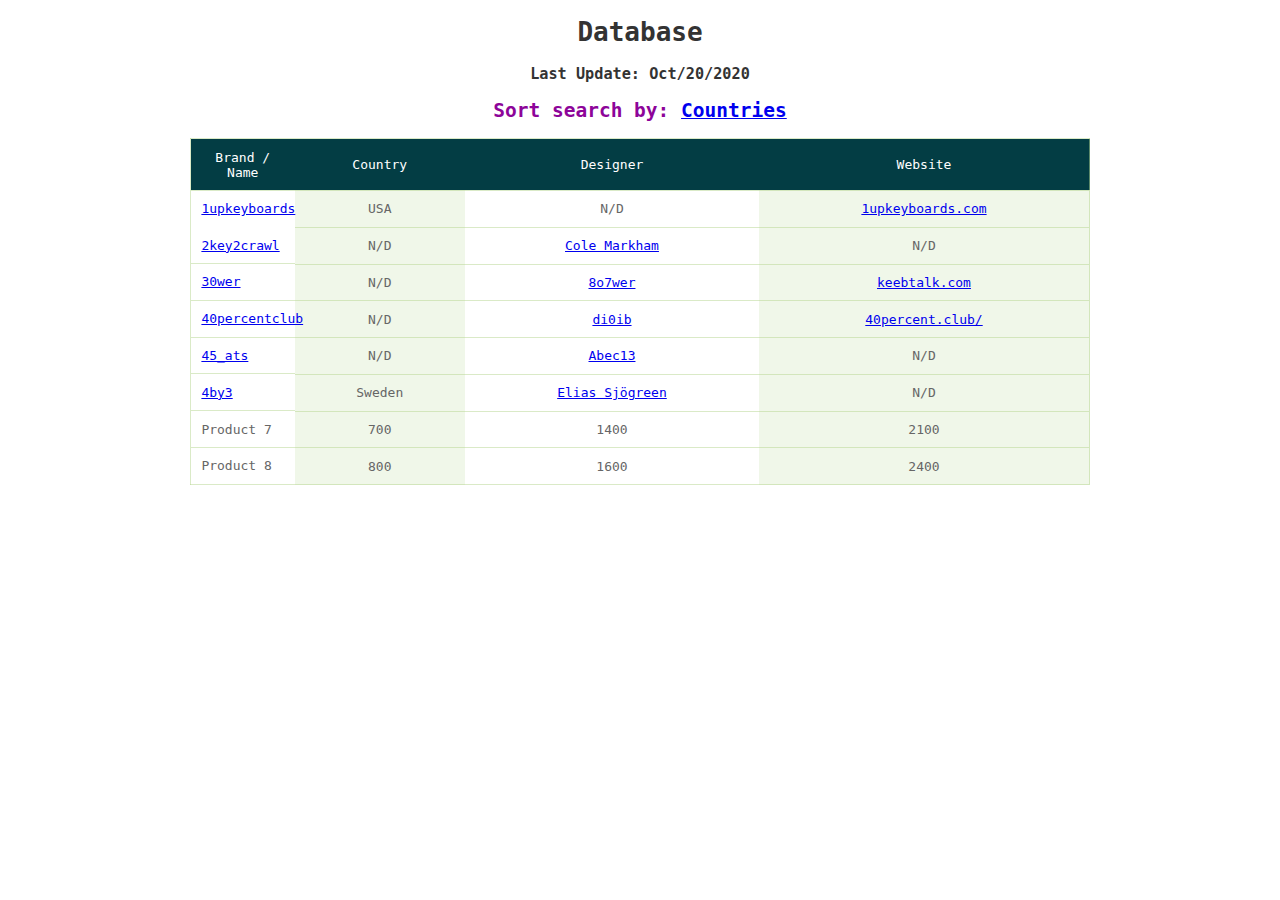
<file: index.html>
<!DOCTYPE html>
<html lang="en">
<head>
    <link rel="apple-touch-icon" href="img/faviconIOS.png">
    <link  rel="icon"   href="img/favicon.png" type="image/png" />
    <title>Macropads</title>
    <meta charset="UTF-8">
    <meta name="viewport" content="width=device-width, initial-scale=1.0">
    <link rel="stylesheet" href="styles.css">
</head>
  <body>
    <h1>Database</h1>
    <h3>Last Update: Oct/20/2020</h3>
    <h2>Sort search by: <a href="countries.html" target="_blank">Countries</a></h2>
    <div class="table-container">
      <table class="table-rwd">
        <tr>
          <th>Brand / Name</th>
          <th>Country</th>
          <th>Designer</th>
          <th>Website</th>
         
        </tr>
        <tr>  
          <td><a href="https://github.com/qmk/qmk_firmware/tree/master/keyboards/1upkeyboards" target="_blank">1upkeyboards</a></td>
          <td>USA</td>
          <td>N/D</td>
          <td><a href="https://www.1upkeyboards.com/" target="_blank">1upkeyboards.com</a></td>
          
        </tr>
        <tr>
          <td><a href="https://github.com/qmk/qmk_firmware/tree/master/keyboards/2key2crawl" target="_blank">2key2crawl</a></td>
          <td>N/D</td>
          <td><a href="https://github.com/colemarkham" target="_blank">Cole Markham</a></td>
          <td>N/D</td>
         
        </tr>
        <tr>
          <td><a href="https://github.com/qmk/qmk_firmware/tree/master/keyboards/30wer" target="_blank">30wer</a></td>
          <td>N/D</td>
          <td><a href="https://www.keebtalk.com/u/8o7wer/summary" target="_blank">8o7wer</a></td>
          <td><a href="https://www.keebtalk.com/t/gb-30wer-by-8o7wer/3618" target="_blank">keebtalk.com</a></td>
          
        </tr>
        <tr>
          <td><a href="https://github.com/qmk/qmk_firmware/tree/master/keyboards/40percentclub" target="_blank">40percentclub</a></td>
          <td>N/D</td>
          <td><a href="https://github.com/di0ib" target="_blank">di0ib</a></td>
          <td><a href="http://www.40percent.club/" target="_blank">40percent.club/</a></td>
          
        </tr>
        <tr>
          <td><a href="https://github.com/qmk/qmk_firmware/tree/master/keyboards/45_ats" target="_blank">45_ats</a></td>
          <td>N/D</td>
          <td><a href="https://www.reddit.com/user/abec13" target="_blank">Abec13</a></td>
          <td>N/D</td>
          
        </tr>
        <tr>
          <td><a href="https://github.com/qmk/qmk_firmware/tree/master/keyboards/4by3" target="_blank">4by3</a></td>
          <td>Sweden</td>
          <td><a href="https://github.com/eliassjogreen" target="_blank">Elias Sj&#246;green</a></td>
          <td>N/D</td>
          
        </tr>
        <tr>
          <td>Product 7</td>
          <td>700</td>
          <td>1400</td>
          <td>2100</td>
          
        </tr>
        <tr>
          <td>Product 8</td>
          <td>800</td>
          <td>1600</td>
          <td>2400</td>

          
        </tr>
      </table>
    </div>
  </body>
</html>
</file>
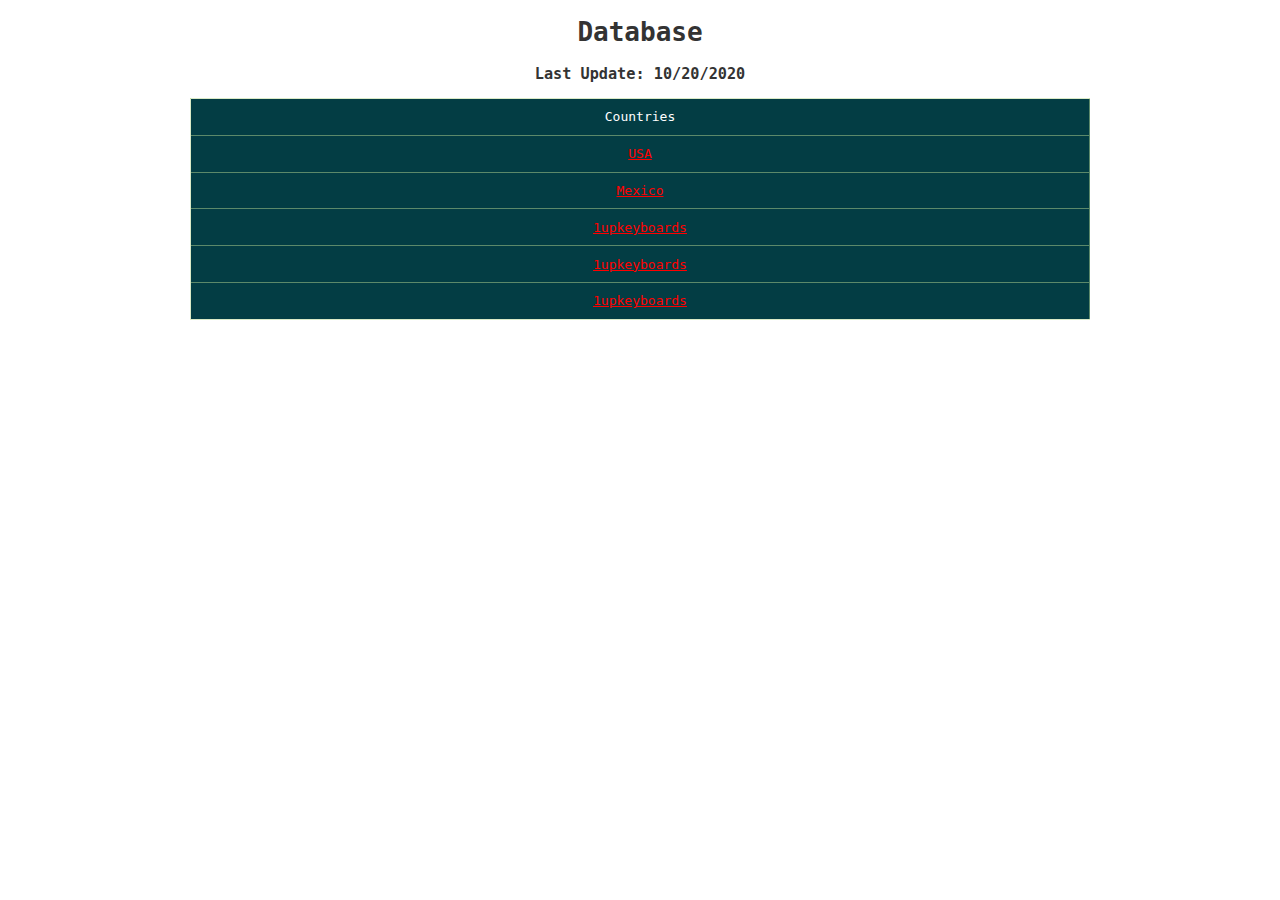
<file: countries.html>
<!DOCTYPE html>
<html lang="en">
<head>
    <link rel="apple-touch-icon" href="img/faviconIOS.png">
    <link  rel="icon"   href="img/favicon.png" type="image/png" />
    <title>Macropads</title>
    <meta charset="UTF-8">
    <meta name="viewport" content="width=device-width, initial-scale=1.0">
    <link rel="stylesheet" href="styles.css">
</head>
  <body>
    <h1>Database</h1>
    <h3>Last Update: 10/20/2020</h3>
    <div class="table-container">
      <table class="table-rwd">
        <tr>
          <th>Countries</th>
         
        </tr>
        <tr>  
          <th><a href="usa.html" target="_blank" style="color:red">USA</a></th>
          
        </tr>

        <tr>  
            <th><a href="mexico.html" target="_blank" style="color:red">Mexico</a></th>
            
          </tr>

          <tr>  
            <th><a href="https://github.com/qmk/qmk_firmware/tree/master/keyboards/1upkeyboards" target="_blank" style="color:red">1upkeyboards</a></th>
            
          </tr>

          <tr>  
            <th><a href="https://github.com/qmk/qmk_firmware/tree/master/keyboards/1upkeyboards" target="_blank" style="color:red">1upkeyboards</a></th>
            
          </tr>

          <tr>  
            <th><a href="https://github.com/qmk/qmk_firmware/tree/master/keyboards/1upkeyboards" target="_blank" style="color:red">1upkeyboards</a></th>
            
          </tr>
    
      </table>
    </div>
  </body>
</html>
</file>
<file: styles.css>
/*Estilos generales para todos los proyectos*/
* {
  box-sizing: border-box; }

body {
  margin: 0;
  font-family: monospace;
  color: #333; }

h1 {
  text-align: center;
  color: #333; }

h3 {
    text-align: center;
    color: #333; }

h2 {
    text-align: center;
    color: rgb(141, 4, 153);
}

.table-rwd {
  font-size: 1em;
  border: 1px solid rgba(181, 213, 144, 0.5);
  color: #666;
  border-collapse: collapse;
  margin-left: auto;
  margin-right: auto; }
  .table-rwd td, .table-rwd th {
    text-align: center;
    padding: .8em;
    border-bottom: 1px solid rgba(181, 213, 144, 0.5); }
  .table-rwd th {
    background: #033d44;
    color: #fff;
    font-weight: normal;
    text-align: center; }
  .table-rwd td {
    text-align: center; }

    .table-rwd td:first-of-type {
      text-align: left; }
      .table-rwd td:first-of-type:before {
        content: ""; }
      .table-rwd td:first-of-type:after {
        content: ""; }
  .table-rwd tr:hover {
    background: rgba(181, 213, 144, 0.2); }
  .table-rwd tr td:nth-child(2n) {
    background: rgba(181, 213, 144, 0.2); }

.table-container {
  overflow-x: auto; }

.table-rwd {
  min-width: 900px; }
  .table-rwd td:first-child {
    position: absolute;
    background: #fff;
    width: 8em; }
  .table-rwd th:first-child {
    width: 8em; }
  .table-rwd tr:hover td:first-child {
    background: rgb(255, 123, 0);
    color: rgb(102, 194, 49); }
</file>
